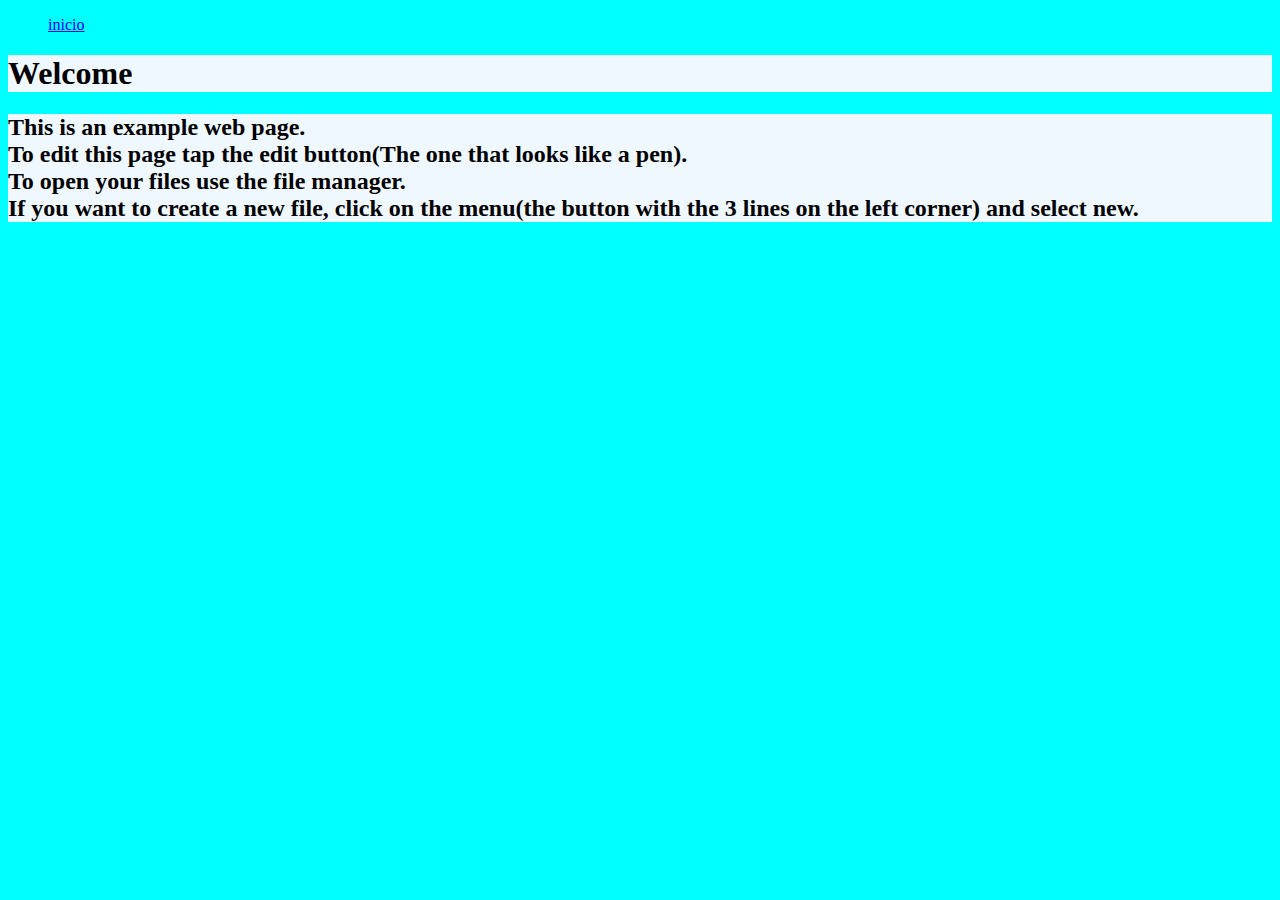
<file: index2.html>
<!DOCTYPE html>
<html>
    <head>
        <meta http-equiv="CONTENT-TYPE" content="text/html; charset=UTF-8">
        <title>Example</title>
        <link rel="stylesheet" href="style.css"
    </head>
    <body>
        <ul>
            <il><a href="index.html">inicio</a></il>
        </ul>
        <h1>
            Welcome
        </h1>
        <h2>
            This is an example web page.<br>
            To edit this page tap the edit button(The one that looks like a pen).<br>
            To open your files use the file manager.<br>
            If you want to create a new file, click on the menu(the button with the 3 lines on the left corner) and select new.<br>
        </h2>
    </body>
</html>
</file>
<file: style.css>
body{
   background-color: aqua; 
}
p{
   background-color:aliceblue;
}
h1{
   background-color: aliceblue;  
}
h2{
   background-color:aliceblue;
}
</file>
